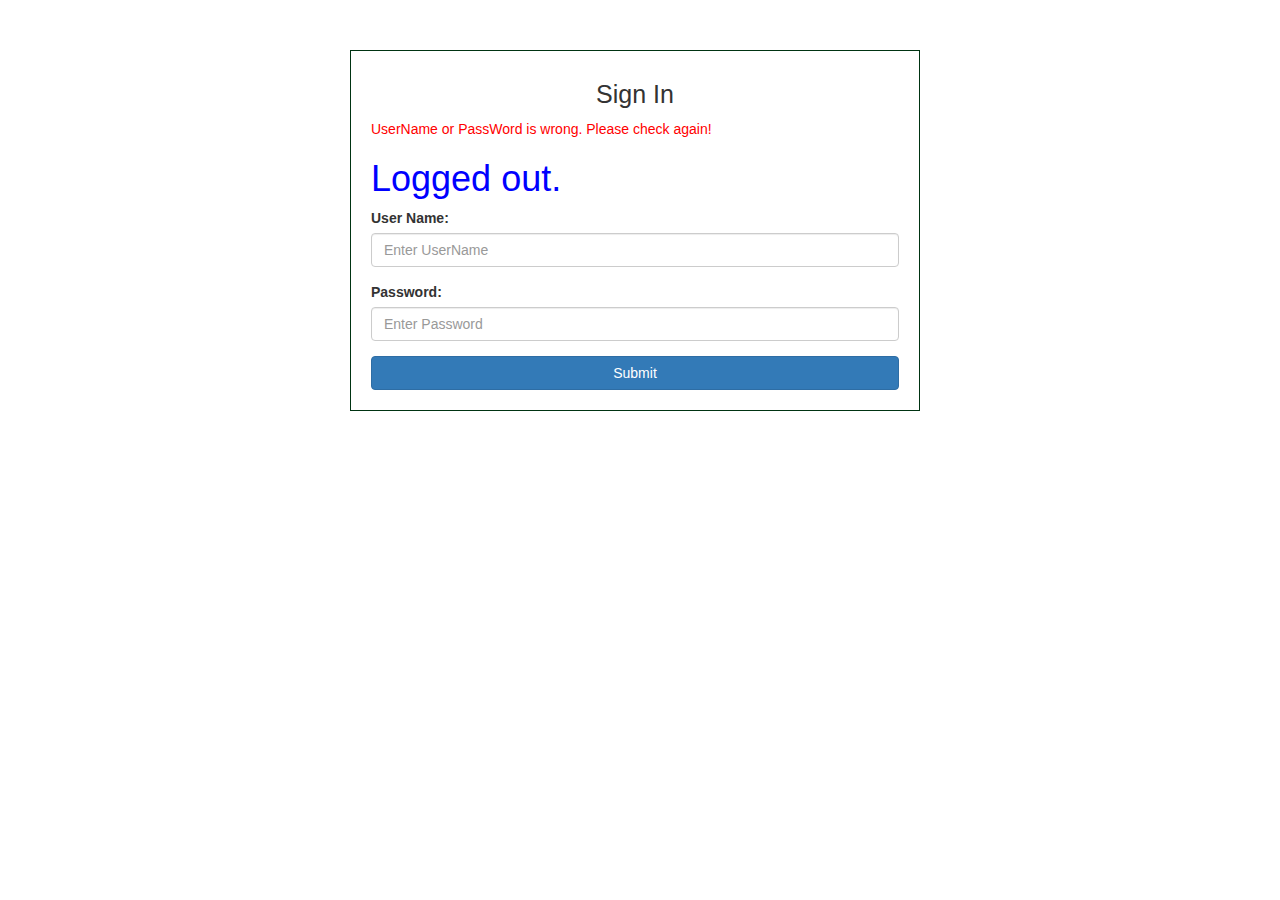
<file: src/main/resources/templates/login.html>
<!DOCTYPE html>
<html xmlns="http://www.w3.org/1999/xhtml"
  xmlns:th="http://www.thymeleaf.org"
  xmlns:sec="http://www.thymeleaf.org/thymeleaf-extras-springsecurity3">
<head>
  <title>Welcome Security with Spring Boot!</title>
  <meta charset="utf-8"/>
  <meta name="viewport" content="width=device-width, initial-scale=1"/>
  <link rel="stylesheet"
    href="https://maxcdn.bootstrapcdn.com/bootstrap/3.3.7/css/bootstrap.min.css"/>
  <script
    src="https://ajax.googleapis.com/ajax/libs/jquery/3.3.1/jquery.min.js"></script>
  <script
    src="https://maxcdn.bootstrapcdn.com/bootstrap/3.3.7/js/bootstrap.min.js"></script>
</head>
<body class="container" style="margin:50px">
  <div class="row col-sm-6" 
        style="border: 1px ridge #003312; padding:20px; float: none; margin: 0 auto;">
    <h5 class="text-center" style="font-size: 25px">Sign In</h5>
    <div th:if="${param.error}">
      <p style="color: red">UserName or PassWord is wrong. Please
        check again!</p>
  
    </div>
    <div th:if="${param.logout}">
      <h1 style="color: blue">Logged out.</h1>
    </div>
    <form th:action="@{/login}" method="post">
      <div class="form-group">
        <label for="username">User Name: </label>
        <input type="text" class="form-control" id="username" placeholder="Enter UserName" name="username"/>
      </div>
      <div class="form-group">
        <label for="password">Password: </label>
        <input type="password" class="form-control" id="password" placeholder="Enter Password" name="password"/>
      </div>
      <button type="submit" class="btn btn-primary btn-block">Submit</button>
    </form>
  </div>
</body>
</html>
</file>
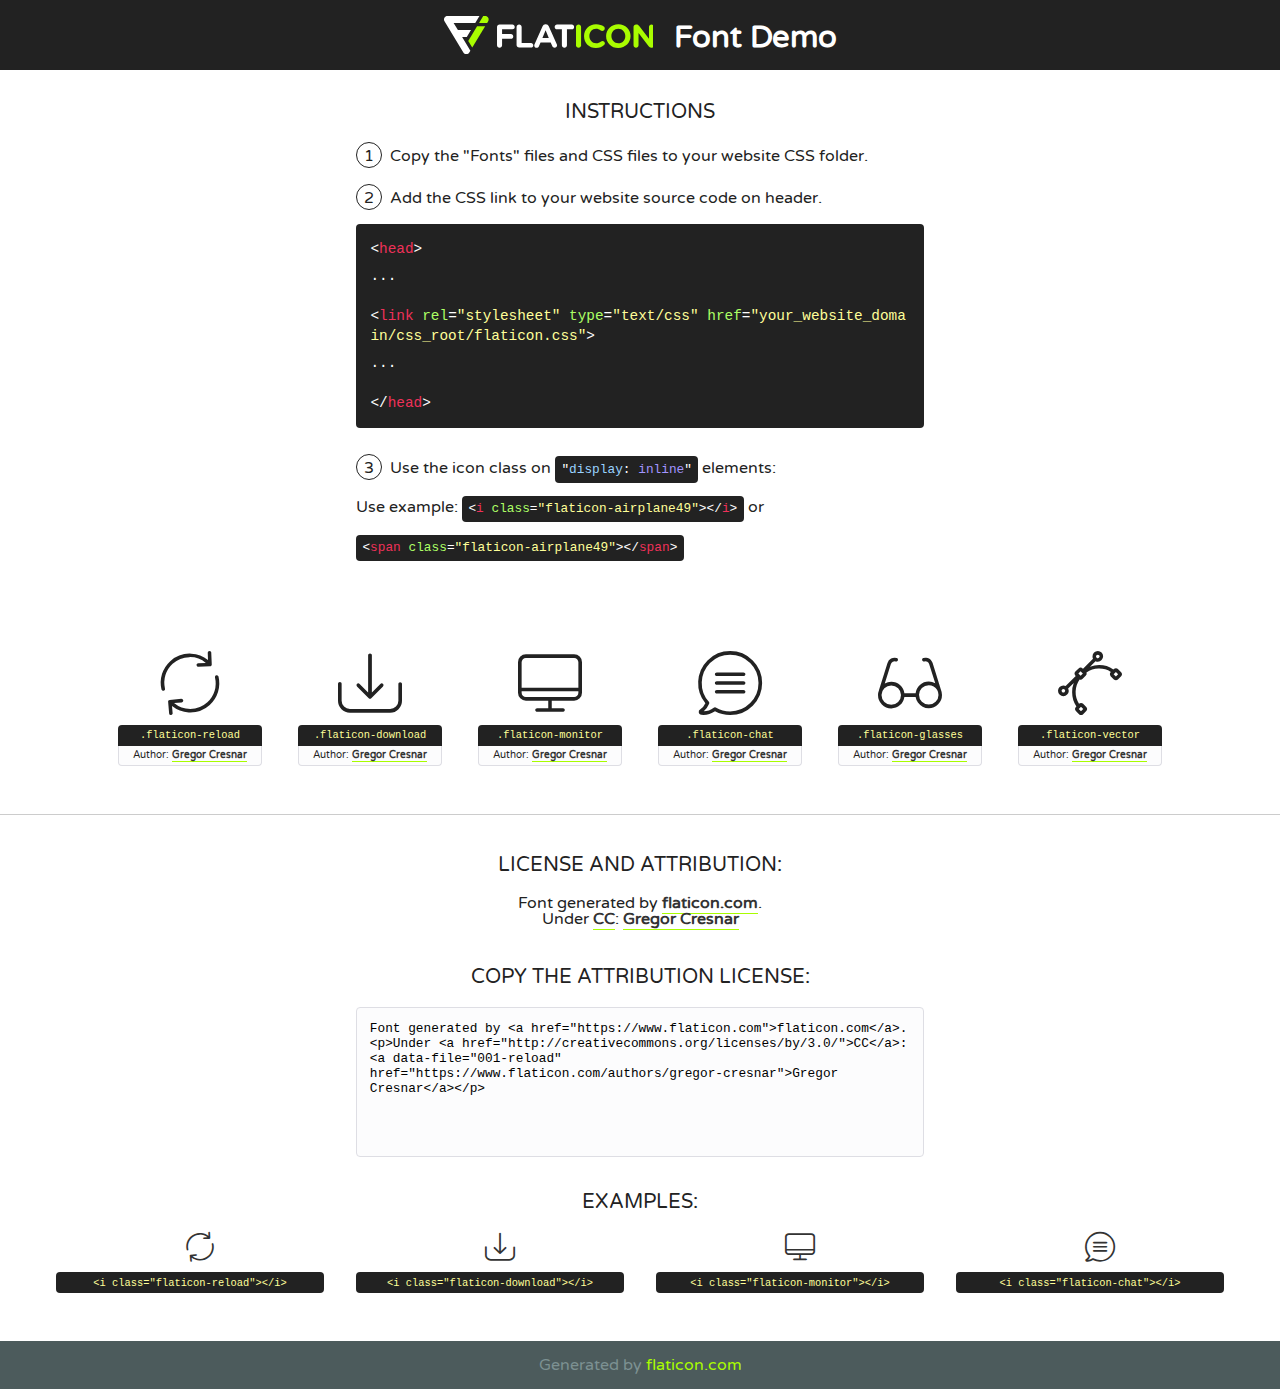
<file: src/main/resources/static/fonts/flaticon/font/flaticon.html>
<!DOCTYPE html>
<!--
  Flaticon icon font: Flaticon
  Creation date: 21/03/2019 11:46
-->
<html>
<!DOCTYPE html>
<html>

<head>
    <title>Flaticon WebFont</title>
    <link href="http://fonts.googleapis.com/css?family=Varela+Round" rel="stylesheet" type="text/css" />
    <link rel="stylesheet" type="text/css" href="flaticon.css">
    <meta charset="UTF-8">
    <style>
    html, body, div, span, applet, object, iframe,
    h1, h2, h3, h4, h5, h6, p, blockquote, pre,
    a, abbr, acronym, address, big, cite, code,
    del, dfn, em, img, ins, kbd, q, s, samp,
    small, strike, strong, sub, sup, tt, var,
    b, u, i, center,
    dl, dt, dd, ol, ul, li,
    fieldset, form, label, legend,
    table, caption, tbody, tfoot, thead, tr, th, td,
    article, aside, canvas, details, embed, 
    figure, figcaption, footer, header, hgroup, 
    menu, nav, output, ruby, section, summary,
    time, mark, audio, video {
        margin: 0;
        padding: 0;
        border: 0;
        font-size: 100%;
        font: inherit;
        vertical-align: baseline;
    }
    /* HTML5 display-role reset for older browsers */
    article, aside, details, figcaption, figure, 
    footer, header, hgroup, menu, nav, section {
        display: block;
    }
    body {
        line-height: 1;
    }
    ol, ul {
        list-style: none;
    }
    blockquote, q {
        quotes: none;
    }
    blockquote:before, blockquote:after,
    q:before, q:after {
        content: '';
        content: none;
    }
    table {
        border-collapse: collapse;
        border-spacing: 0;
    }
    body {
        font-family: 'Varela Round', Helvetica, Arial, sans-serif;
        font-size: 16px;
        color: #222;
    }
    a {
        color: #333;
        border-bottom: 1px solid #a9fd00;
        font-weight: bold;
        text-decoration: none;
    }
    * {
        -moz-box-sizing: border-box;
        -webkit-box-sizing: border-box;
        box-sizing: border-box;
        margin: 0;
        padding: 0;
    }
    [class^="flaticon-"]:before, [class*=" flaticon-"]:before, [class^="flaticon-"]:after, [class*=" flaticon-"]:after {
        font-family: Flaticon;
        font-size: 30px;
        font-style: normal;
        margin-left: 20px;
        color: #333;
    }
    .wrapper {
        max-width: 600px;
        margin: auto;
        padding: 0 1em;
    }
    .title {
        font-size: 1.25em;
        text-align: center;
        margin-bottom: 1em;
        text-transform: uppercase;
    }
    header {
        text-align: center;
        background-color: #222;
        color: #fff;
        padding: 1em;
    }
    header .logo {
        width: 210px;
        height: 38px;
        display: inline-block;
        vertical-align: middle;
        margin-right: 1em;
        border: none;
    }
    header strong {
        font-size: 1.95em;
        font-weight: bold;
        vertical-align: middle;
        margin-top: 5px;
        display: inline-block;
    }
    .demo {
        margin: 2em auto;
        line-height: 1.25em;
    }
    .demo ul li {
        margin-bottom: 1em;
    }
    .demo ul li .num {
        color: #222;
        border-radius: 20px;
        display: inline-block;
        width: 26px;
        padding: 3px;
        height: 26px;
        text-align: center;
        margin-right: 0.5em;
        border: 1px solid #222;
    }
    .demo ul li code {
        background-color: #222;
        border-radius: 4px;
        padding: 0.25em 0.5em;
        display: inline-block;
        color: #fff;
        font-family: Consolas,Monaco,Lucida Console,Liberation Mono,DejaVu Sans Mono,Bitstream Vera Sans Mono,Courier New, monospace;
        font-weight: lighter;
        margin-top: 1em;
        font-size: 0.8em;
        word-break: break-all;
    }
    .demo ul li code.big {
        padding: 1em;
        font-size: 0.9em;
    }
    .demo ul li code .red {
        color: #EF3159;
    }
    .demo ul li code .green {
        color: #ACFF65;
    }
    .demo ul li code .yellow {
        color: #FFFF99;
    }
    .demo ul li code .blue {
        color: #99D3FF;
    }
    .demo ul li code .purple {
        color: #A295FF;
    }
    .demo ul li code .dots {
        margin-top: 0.5em;
        display: block;
    }
    #glyphs {
        border-bottom: 1px solid #ccc;
        padding: 2em 0;
        text-align: center;
    }
    .glyph {
        display: inline-block;
        width: 9em;
        margin: 1em;
        text-align: center;
        vertical-align: top;
        background: #FFF;
    }
    .glyph .glyph-icon {
        padding: 10px;
        display: block;
        font-family:"Flaticon";
        font-size: 64px;
        line-height: 1;
    }
    .glyph .glyph-icon:before {
        font-size: 64px;
        color: #222;
        margin-left: 0;
    }
    .class-name {
        font-size: 0.65em;
        background-color: #222;
        color: #fff;
        border-radius: 4px 4px 0 0;
        padding: 0.5em;
        color: #FFFF99;
        font-family: Consolas,Monaco,Lucida Console,Liberation Mono,DejaVu Sans Mono,Bitstream Vera Sans Mono,Courier New, monospace;
    }
    .author-name {
        font-size: 0.6em;
        background-color: #fcfcfd;
        border: 1px solid #DEDEE4;
        border-top: 0;
        border-radius: 0 0 4px 4px;
        padding: 0.5em;
    }
    .class-name:last-child {
        font-size: 10px;
        color:#888;
    }
    .class-name:last-child a {
        font-size: 10px;
        color:#555;
    }
    .class-name:last-child a:hover {
        color:#a9fd00;
    }
    .glyph > input {
        display: block;
        width: 100px;
        margin: 5px auto;
        text-align: center;
        font-size: 12px;
        cursor: text;
    }
    .glyph > input.icon-input {
        font-family:"Flaticon";
        font-size: 16px;
        margin-bottom: 10px;
    }
    .attribution .title {
        margin-top: 2em;
    }
    .attribution textarea {
        background-color: #fcfcfd;
        padding: 1em;
        border: none;
        box-shadow: none;
        border: 1px solid #DEDEE4;
        border-radius: 4px;
        resize: none;
        width: 100%;
        height: 150px;
        font-size: 0.8em;
        font-family: Consolas,Monaco,Lucida Console,Liberation Mono,DejaVu Sans Mono,Bitstream Vera Sans Mono,Courier New, monospace;
        -webkit-appearance: none;
    }
    .iconsuse {
        margin: 2em auto;
        text-align: center;
        max-width: 1200px;
    }
    .iconsuse:after {
        content: '';
        display: table;
        clear: both;
    }
    .iconsuse .image {
        float: left;
        width: 25%;
        padding: 0 1em;
    }
    .iconsuse .image p {
        margin-bottom: 1em;
    }
    .iconsuse .image span {
        display: block;
        font-size: 0.65em;
        background-color: #222;
        color: #fff;
        border-radius: 4px;
        padding: 0.5em;
        color: #FFFF99;
        margin-top: 1em;
        font-family: Consolas,Monaco,Lucida Console,Liberation Mono,DejaVu Sans Mono,Bitstream Vera Sans Mono,Courier New, monospace;
    }
    #footer {
        text-align: center;
        background-color: #4C5B5C;
        color: #7c9192;
        padding: 1em;
    }
    #footer a {
        border: none;
        color: #a9fd00;
        font-weight: normal;
    }
    @media (max-width: 960px) {
        .iconsuse .image {
            width: 50%;
        }
    }
    @media (max-width: 560px) {
        .iconsuse .image {
            width: 100%;
        }
    }
    </style>
</head>

<body class="characters-off">

    <header>
        <a href="https://www.flaticon.com" target="_blank" class="logo">
            <svg version="1.1" xmlns="http://www.w3.org/2000/svg" xmlns:xlink="http://www.w3.org/1999/xlink" xmlns:a="http://ns.adobe.com/AdobeSVGViewerExtensions/3.0/" viewBox="0 0 560.875 102.036" enable-background="new 0 0 560.875 102.036" xml:space="preserve">
                <defs>
                </defs>
                <g>
                    <g class="letters">
                        <path fill="#ffffff" d="M141.596,29.675c0-3.777,2.985-6.767,6.764-6.767h34.438c3.426,0,6.15,2.728,6.15,6.15
                        c0,3.43-2.724,6.149-6.15,6.149h-27.674v13.091h23.719c3.429,0,6.151,2.724,6.151,6.15c0,3.43-2.723,6.149-6.151,6.149h-23.719
                        v17.574c0,3.773-2.986,6.761-6.764,6.761c-3.779,0-6.764-2.989-6.764-6.761V29.675z"></path>
                        <path fill="#ffffff" d="M193.844,29.149c0-3.781,2.985-6.767,6.764-6.767c3.776,0,6.763,2.985,6.763,6.767v42.957h25.039
                        c3.426,0,6.149,2.726,6.149,6.153c0,3.425-2.723,6.15-6.149,6.15h-31.802c-3.779,0-6.764-2.986-6.764-6.768V29.149z"></path>
                        <path fill="#ffffff" d="M241.891,75.71l21.438-48.407c1.492-3.341,4.215-5.357,7.906-5.357h0.792
                        c3.686,0,6.323,2.017,7.815,5.357l21.439,48.407c0.436,0.967,0.701,1.845,0.701,2.723c0,3.602-2.809,6.501-6.414,6.501
                        c-3.161,0-5.269-1.845-6.499-4.655l-4.132-9.661h-27.059l-4.301,10.102c-1.144,2.631-3.426,4.214-6.237,4.214
                        c-3.517,0-6.24-2.81-6.24-6.325C241.1,77.64,241.451,76.677,241.891,75.71z M279.932,58.666l-8.521-20.297l-8.526,20.297H279.932
                        z"></path>
                        <path fill="#ffffff" d="M314.864,35.387H301.86c-3.429,0-6.239-2.813-6.239-6.238c0-3.429,2.811-6.24,6.239-6.24h39.533
                        c3.426,0,6.237,2.811,6.237,6.24c0,3.425-2.811,6.238-6.237,6.238h-13.001v42.785c0,3.773-2.99,6.761-6.764,6.761
                        c-3.779,0-6.764-2.989-6.764-6.761V35.387z"></path>
                        <path fill="#A9FD00" d="M352.615,29.149c0-3.781,2.985-6.767,6.767-6.767c3.774,0,6.761,2.985,6.761,6.767v49.024
                        c0,3.773-2.987,6.761-6.761,6.761c-3.781,0-6.767-2.989-6.767-6.761V29.149z"></path>
                        <path fill="#A9FD00" d="M374.132,53.836v-0.179c0-17.481,13.178-31.801,32.065-31.801c9.22,0,15.459,2.458,20.557,6.238
                        c1.402,1.054,2.637,2.985,2.637,5.357c0,3.692-2.985,6.59-6.681,6.59c-1.845,0-3.071-0.702-4.044-1.319
                        c-3.776-2.813-7.729-4.393-12.562-4.393c-10.364,0-17.831,8.611-17.831,19.154v0.173c0,10.542,7.291,19.329,17.831,19.329
                        c5.715,0,9.492-1.756,13.359-4.834c1.049-0.874,2.458-1.491,4.039-1.491c3.429,0,6.325,2.813,6.325,6.236
                        c0,2.106-1.056,3.78-2.282,4.834c-5.539,4.834-12.036,7.733-21.878,7.733C387.572,85.464,374.132,71.493,374.132,53.836z"></path>
                        <path fill="#A9FD00" d="M433.009,53.836v-0.179c0-17.481,13.79-31.801,32.766-31.801c18.981,0,32.592,14.143,32.592,31.628v0.173
                        c0,17.483-13.785,31.807-32.769,31.807C446.625,85.464,433.009,71.32,433.009,53.836z M484.224,53.836v-0.179
                        c0-10.539-7.725-19.326-18.626-19.326c-10.893,0-18.449,8.611-18.449,19.154v0.173c0,10.542,7.73,19.329,18.626,19.329
                        C476.676,72.986,484.224,64.378,484.224,53.836z"></path>
                        <path fill="#A9FD00" d="M506.233,29.321c0-3.774,2.99-6.763,6.767-6.763h1.401c3.252,0,5.183,1.583,7.029,3.953l26.093,34.265
                        V29.059c0-3.692,2.99-6.677,6.681-6.677c3.683,0,6.671,2.985,6.671,6.677v48.934c0,3.78-2.987,6.765-6.764,6.765h-0.436
                        c-3.257,0-5.188-1.581-7.034-3.953l-27.056-35.492v32.944c0,3.687-2.985,6.676-6.678,6.676c-3.683,0-6.673-2.989-6.673-6.676
                        V29.321z"></path>
                    </g>
                    <g class="insignia">
                        <path fill="#ffffff" d="M48.372,56.137h12.517l11.156-18.537H37.186L25.688,18.539h57.825L94.668,0H9.271
                        C5.925,0,2.842,1.801,1.198,4.716c-1.644,2.907-1.593,6.482,0.134,9.343l50.38,83.501c1.678,2.781,4.689,4.476,7.938,4.476
                        c3.246,0,6.257-1.695,7.935-4.476l2.898-4.804L48.372,56.137z"></path>
                        <g class="i">
                            <path fill="#A9FD00" d="M93.575,18.539h0.031v0.004l21.652,0.004l2.705-4.488c1.727-2.861,1.778-6.436,0.133-9.343
                            C116.454,1.801,113.371,0,110.026,0h-5.294L93.575,18.539z"></path>
                            <polygon fill="#A9FD00" points="88.291,27.356 64.725,66.486 75.519,84.404 109.942,27.356"></polygon>
                        </g>
                    </g>
                </g>
            </svg>
        </a>
        <strong>Font Demo</strong>
    </header>


    <section class="demo wrapper">

        <p class="title">Instructions</p>

        <ul>
            <li>
                <span class="num">1</span>Copy the "Fonts" files and CSS files to your website CSS folder.
            </li>
            <li>
                <span class="num">2</span>Add the CSS link to your website source code on header.
                <code class="big">
                    &lt;<span class="red">head</span>&gt;
                    <br/><span class="dots">...</span>
                    <br/>&lt;<span class="red">link</span> <span class="green">rel</span>=<span class="yellow">"stylesheet"</span> <span class="green">type</span>=<span class="yellow">"text/css"</span> <span class="green">href</span>=<span class="yellow">"your_website_domain/css_root/flaticon.css"</span>&gt;
                    <br/><span class="dots">...</span>
                    <br/>&lt;/<span class="red">head</span>&gt;
                </code>
            </li>

            <li>
                <p>
                    <span class="num">3</span>Use the icon class on <code>"<span class="blue">display</span>:<span class="purple"> inline</span>"</code> elements:
                    <br />
                    Use example: <code>&lt;<span class="red">i</span> <span class="green">class</span>=<span class="yellow">&quot;flaticon-airplane49&quot;</span>&gt;&lt;/<span class="red">i</span>&gt;</code> or <code>&lt;<span class="red">span</span> <span class="green">class</span>=<span class="yellow">&quot;flaticon-airplane49&quot;</span>&gt;&lt;/<span class="red">span</span>&gt;</code>
            </li>
        </ul>

    </section>




   <section id="glyphs">          
    
      
        <div class="glyph"><div class="glyph-icon flaticon-reload"></div>
            <div class="class-name">.flaticon-reload</div>
            <div class="author-name">Author: <a data-file="001-reload" href="https://www.flaticon.com/authors/gregor-cresnar">Gregor Cresnar</a> </div> 
        </div>        
        
        <div class="glyph"><div class="glyph-icon flaticon-download"></div>
            <div class="class-name">.flaticon-download</div>
            <div class="author-name">Author: <a data-file="002-download" href="https://www.flaticon.com/authors/gregor-cresnar">Gregor Cresnar</a> </div> 
        </div>        
        
        <div class="glyph"><div class="glyph-icon flaticon-monitor"></div>
            <div class="class-name">.flaticon-monitor</div>
            <div class="author-name">Author: <a data-file="003-monitor" href="https://www.flaticon.com/authors/gregor-cresnar">Gregor Cresnar</a> </div> 
        </div>        
        
        <div class="glyph"><div class="glyph-icon flaticon-chat"></div>
            <div class="class-name">.flaticon-chat</div>
            <div class="author-name">Author: <a data-file="004-chat" href="https://www.flaticon.com/authors/gregor-cresnar">Gregor Cresnar</a> </div> 
        </div>        
        
        <div class="glyph"><div class="glyph-icon flaticon-glasses"></div>
            <div class="class-name">.flaticon-glasses</div>
            <div class="author-name">Author: <a data-file="005-glasses" href="https://www.flaticon.com/authors/gregor-cresnar">Gregor Cresnar</a> </div> 
        </div>        
        
        <div class="glyph"><div class="glyph-icon flaticon-vector"></div>
            <div class="class-name">.flaticon-vector</div>
            <div class="author-name">Author: <a data-file="006-vector" href="https://www.flaticon.com/authors/gregor-cresnar">Gregor Cresnar</a> </div> 
        </div>        
        

    </section>



    <section class="attribution wrapper"   style="text-align:center;">

      <div class="title">License and attribution:</div><div class="attrDiv">Font generated by <a href="https://www.flaticon.com">flaticon.com</a>. <div><p>Under <a href="http://creativecommons.org/licenses/by/3.0/">CC</a>: <a data-file="001-reload" href="https://www.flaticon.com/authors/gregor-cresnar">Gregor Cresnar</a></p>  </div>
      </div>
      <div class="title">Copy the Attribution License:</div>

    <textarea onclick="this.focus();this.select();">Font generated by &lt;a href=&quot;https://www.flaticon.com&quot;&gt;flaticon.com&lt;/a&gt;. <p>Under <a href="http://creativecommons.org/licenses/by/3.0/">CC</a>: <a data-file="001-reload" href="https://www.flaticon.com/authors/gregor-cresnar">Gregor Cresnar</a></p>  
     </textarea>

    </section>

    <section class="iconsuse">

          <div class="title">Examples:</div>            
             
            <div class="image">
                <p>
                    <i class="glyph-icon flaticon-reload"></i> 
                    <span>&lt;i class=&quot;flaticon-reload&quot;&gt;&lt;/i&gt;</span>
                </p>
            </div>
            
            <div class="image">
                <p>
                    <i class="glyph-icon flaticon-download"></i> 
                    <span>&lt;i class=&quot;flaticon-download&quot;&gt;&lt;/i&gt;</span>
                </p>
            </div>
            
            <div class="image">
                <p>
                    <i class="glyph-icon flaticon-monitor"></i> 
                    <span>&lt;i class=&quot;flaticon-monitor&quot;&gt;&lt;/i&gt;</span>
                </p>
            </div>
            
            <div class="image">
                <p>
                    <i class="glyph-icon flaticon-chat"></i> 
                    <span>&lt;i class=&quot;flaticon-chat&quot;&gt;&lt;/i&gt;</span>
                </p>
            </div>
                       
        </div>
                            
    </section>

<div id="footer">
    <div>Generated by <a href="https://www.flaticon.com">flaticon.com</a>
    </div>
</div>



</body>
</html>
</file>
<file: src/main/resources/static/fonts/flaticon/font/flaticon.css>
/*
  	Flaticon icon font: Flaticon
  	Creation date: 21/03/2019 11:46
  	*/

@font-face {
  font-family: "Flaticon";
  src: url("./Flaticon.eot");
  src: url("./Flaticon.eot?#iefix") format("embedded-opentype"),
       url("./Flaticon.woff2") format("woff2"),
       url("./Flaticon.woff") format("woff"),
       url("./Flaticon.ttf") format("truetype"),
       url("./Flaticon.svg#Flaticon") format("svg");
  font-weight: normal;
  font-style: normal;
}

@media screen and (-webkit-min-device-pixel-ratio:0) {
  @font-face {
    font-family: "Flaticon";
    src: url("./Flaticon.svg#Flaticon") format("svg");
  }
}

[class^="flaticon-"]:before, [class*=" flaticon-"]:before,
[class^="flaticon-"]:after, [class*=" flaticon-"]:after {   
  font-family: "Flaticon";
  font-style: normal;
  font-weight: normal;
  font-variant: normal;
  line-height: 1;
  text-decoration: inherit;
  text-rendering: optimizeLegibility;
  text-transform: none;
  -moz-osx-font-smoothing: grayscale;
  -webkit-font-smoothing: antialiased;
  font-smoothing: antialiased;
}

.flaticon-reload:before { content: "\f100"; }
.flaticon-download:before { content: "\f101"; }
.flaticon-monitor:before { content: "\f102"; }
.flaticon-chat:before { content: "\f103"; }
.flaticon-glasses:before { content: "\f104"; }
.flaticon-vector:before { content: "\f105"; }
</file>
